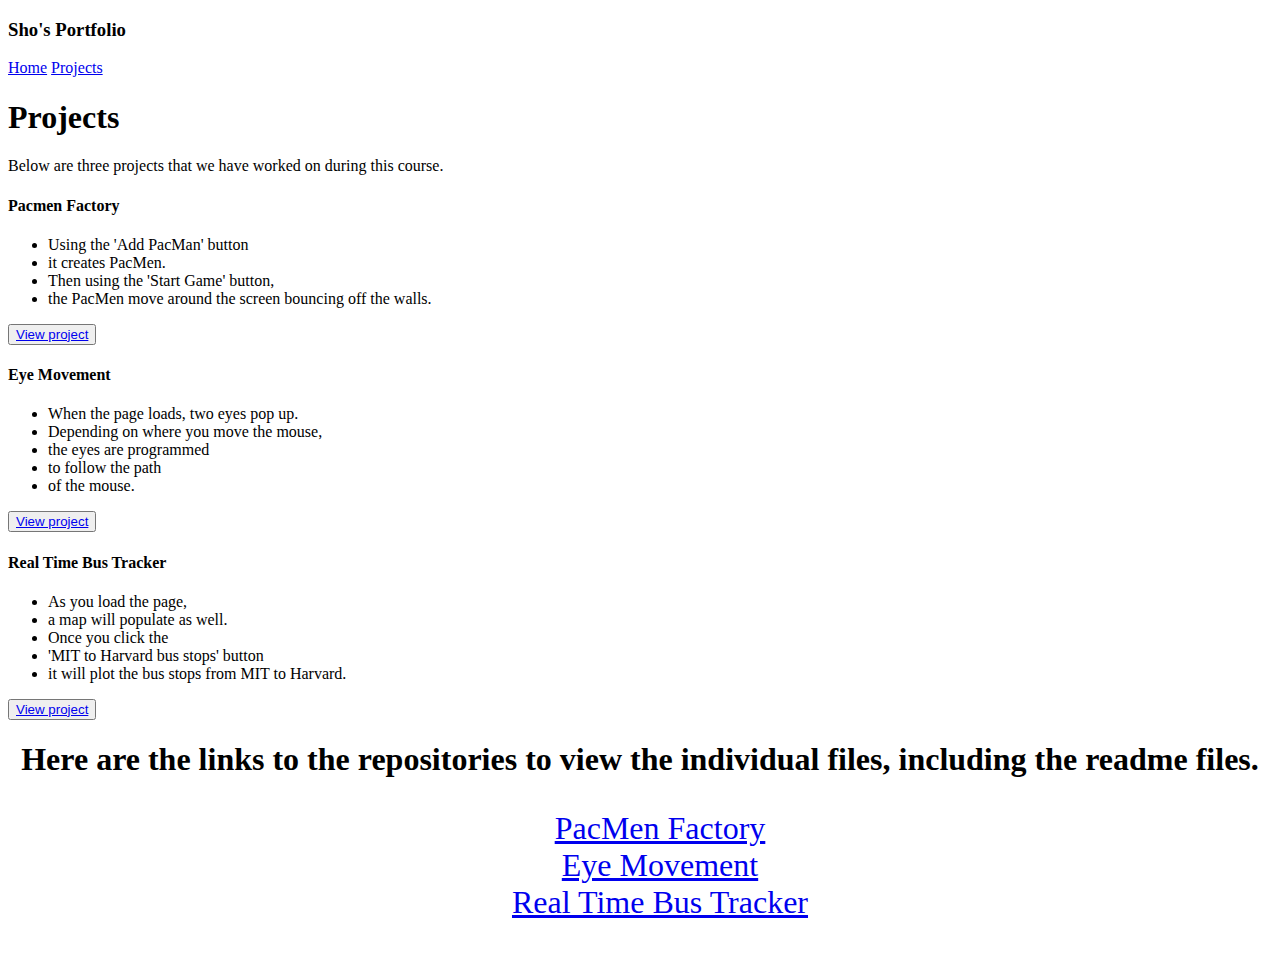
<file: projects.html>
<!DOCTYPE html>
<html lang="en">
<head>
    <meta charset="UTF-8">
    <meta http-equiv="X-UA-Compatible" content="IE=edge">
    <meta name="viewport" content="width=device-width, initial-scale=1.0">
    <title>Sho's Portfolio</title>
    <!-- CSS only -->
<link href="https://cdn.jsdelivr.net/npm/bootstrap@5.0.1/dist/css/bootstrap.min.css" rel="stylesheet" integrity="sha384-+0n0xVW2eSR5OomGNYDnhzAbDsOXxcvSN1TPprVMTNDbiYZCxYbOOl7+AMvyTG2x" crossorigin="anonymous">
<link href="styles.css" rel="stylesheet">
</head>
<body>
  
  <header class="mb-auto">
    <div>
      <h3 class="float-md-start mb-0">Sho's Portfolio</h3>
      <nav class="nav nav-masthead justify-content-center float-md-end">
        <a class="nav-link active" aria-current="page" href="index.html">Home</a>
        <a class="nav-link" href="projects.html">Projects</a>
      </nav>
    </div>
  </header>

    <div class="container py-3">
        <header>
          <div class="d-flex flex-column flex-md-row align-items-center pb-3 mb-4 border-bottom">
            <a href="/" class="d-flex align-items-center text-dark text-decoration-none"></a>
            <!--
            <nav class="d-inline-flex mt-2 mt-md-0 ms-md-auto">
              <a class="me-3 py-2 text-dark text-decoration-none" href="#">Features</a>
              <a class="me-3 py-2 text-dark text-decoration-none" href="#">Enterprise</a>
              <a class="me-3 py-2 text-dark text-decoration-none" href="#">Support</a>
              <a class="py-2 text-dark text-decoration-none" href="#">Pricing</a>
            </nav>
            -->
          </div>
      
          <div class="pricing-header p-3 pb-md-4 mx-auto text-center">
            <h1 class="display-4 fw-normal">Projects</h1>
            <p class="fs-5 text-muted">Below are three projects that we have worked on during this course.
        </header>
      
        <main>
          <div class="row row-cols-1 row-cols-md-3 mb-3 text-center">
            <div class="col">
              <div class="card mb-4 rounded-3 shadow-sm">
                <div class="card-header py-3">
                  <h4 class="my-0 fw-normal">Pacmen Factory</h4>
                </div>
                <div class="card-body">
                  <ul class="list-unstyled mt-3 mb-4">
                    <li>Using the 'Add PacMan' button</li>
                    <li>it creates PacMen.</li>
                    <li>Then using the 'Start Game' button,</li>
                    <li>the PacMen move around the screen bouncing off the walls.</li>
                  </ul>
                  <button type="button" class="w-100 btn btn-lg btn-outline-primary"><a href="https://shokuniyuki.github.io/Pacmen-Factory/">View project</a></button>
                </div>
              </div>
            </div>
            <div class="col">
              <div class="card mb-4 rounded-3 shadow-sm">
                <div class="card-header py-3">
                  <h4 class="my-0 fw-normal">Eye Movement</h4>
                </div>
                <div class="card-body">
                  <ul class="list-unstyled mt-3 mb-4">
                    <li>When the page loads, two eyes pop up.</li>
                    <li>Depending on where you move the mouse,</li>
                    <li>the eyes are programmed</li>
                    <li>to follow the path</li>
                    <li>of the mouse.</li>
                  </ul>
                  <button type="button" class="w-100 btn btn-lg btn-outline-primary"><a href="https://shokuniyuki.github.io/Eye-Movement/">View project</a></button>
                </div>
              </div>
            </div>
            <div class="col">
              <div class="card mb-4 rounded-3 shadow-sm">
                <div class="card-header py-3">
                  <h4 class="my-0 fw-normal">Real Time Bus Tracker</h4>
                </div>
                <div class="card-body">
                  <ul class="list-unstyled mt-3 mb-4">
                    <li>As you load the page,</li>
                    <li>a map will populate as well.</li>
                    <li>Once you click the</li>
                    <li>'MIT to Harvard bus stops' button</li>
                    <li>it will plot the bus stops from MIT to Harvard.</li>
                  </ul>
                  <button type="button" class="w-100 btn btn-lg btn-outline-primary"><a href="https://shokuniyuki.github.io/Real-Time-Bus-Tracker/">View project</a></button>
                </div>
              </div>
            </div>
          </div>
          <h1 style="text-align: center;">Here are the links to the repositories to view the individual files, including the readme files.</h1>
          <div class="css-style">
            <ul class="repo-style">
              <li><a href="https://github.com/shokuniyuki/Pacmen-Factory">PacMen Factory</a></li>
              <li><a href="https://github.com/shokuniyuki/Eye-Movement">Eye Movement</a></li>
              <li><a href="https://github.com/shokuniyuki/Real-Time-Bus-Tracker">Real Time Bus Tracker</a></li>
            </ul>
          </div>
    <!-- JavaScript Bundle with Popper -->
<script src="https://cdn.jsdelivr.net/npm/bootstrap@5.0.1/dist/js/bootstrap.bundle.min.js" integrity="sha384-gtEjrD/SeCtmISkJkNUaaKMoLD0//ElJ19smozuHV6z3Iehds+3Ulb9Bn9Plx0x4" crossorigin="anonymous"></script>
</body>
</html>
</file>
<file: styles.css>
.bd-placeholder-img {
  font-size: 1.125rem;
  text-anchor: middlec;
  -webkit-user-select: none;
  -moz-user-select: none;
  user-select: none;
}

@media (min-width: 768px) {
  .bd-placeholder-img-lg {
    font-size: 3.5rem;
  }
}

.css-style {
    text-align: center;
     font-size: 2em;
}

.repo-style {
    list-style-type: none;
}

.cover-container {
  background-color: darkgrey;
  color: black;
} 

.my-name {
  font-style: italic;
  color: whitesmoke;
}
</file>
